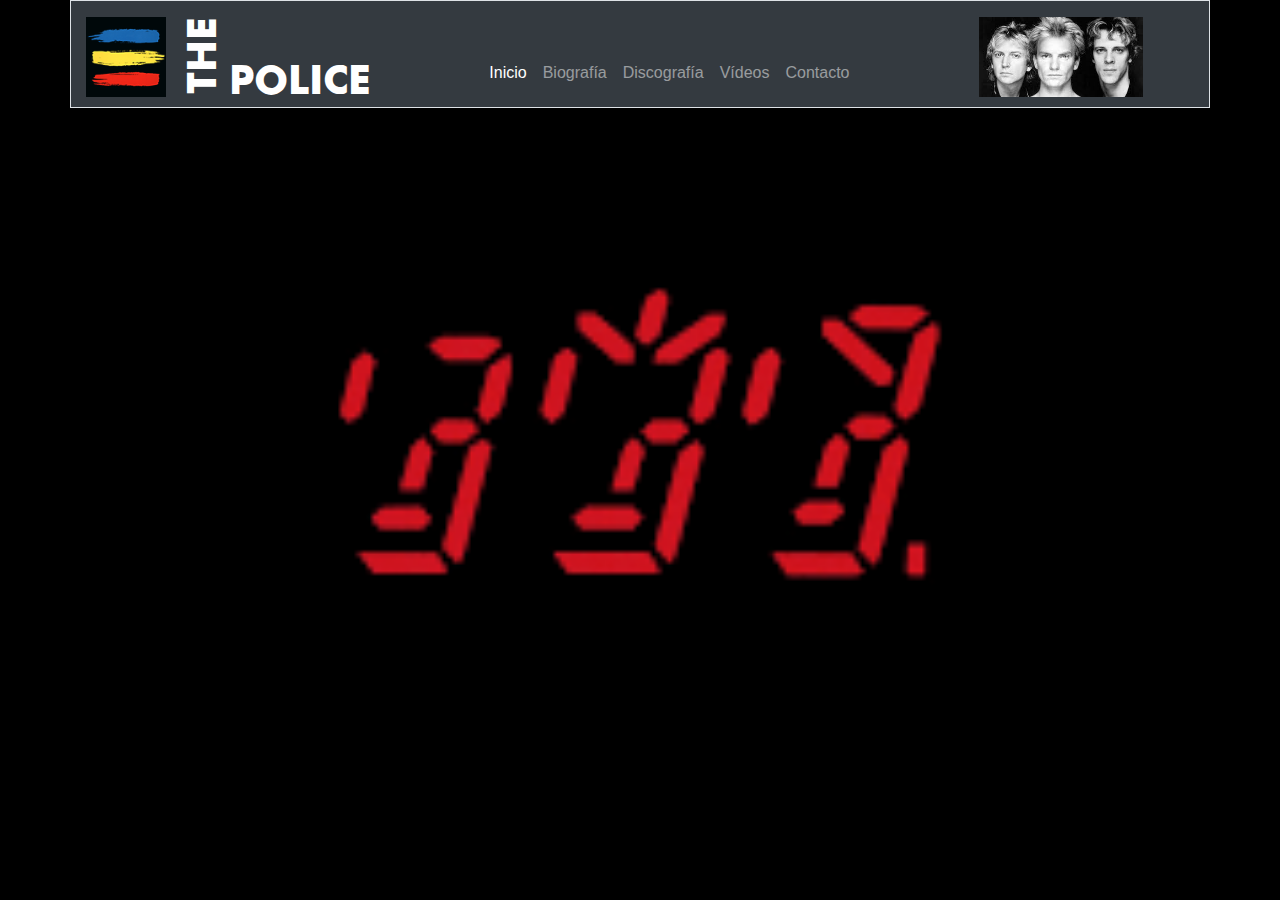
<file: index.html>
<!DOCTYPE html>
<html lang="es">
<head>
	<title>The Police Fan Club</title>
	<meta charset="UTF-8">
	<!-- "shrink-to-fit=no" Versiones Safari <= 9.0-->
	<meta name="viewport" content="width=device-width, initial-scale=1 shrink-to-fit=no"> 
	<!-- Compatibilidad IE>=9 y Microsoft Edge -->
	<meta http-equiv="X-UA-Compatible" content="IE=edge">

	<!-- Favicon -->  
	<link rel="icon" href="images/favicon.png" type="image/png" sizes="16x16">

	<!-- Bootstrap -->
	<link rel="stylesheet" href="https://maxcdn.bootstrapcdn.com/bootstrap/4.4.1/css/bootstrap.min.css">

	<link rel="stylesheet" type="text/css" href="styles/styles.css">	
</head>

<body>
	<div class="container pt-3 mt-0 border bg-dark text-white fixed-top">
		<div class="row">
			<div class="col-md-2 col-lg-1 d-lg-inline d-none">
				<img class="logo-cabecera" src="images/favicon.png" alt="Synchronicity	">
			</div>
			<!-- <div class="col-xs-10 col-md-10 col-lg-3 d-xs-inline"> -->
			<div class="col-md-10 col-lg-3 d-lg-inline d-none">
				<h1><span class="texto-vertical">THE</span>POLICE</h1>
			</div>
			<div class="col-md-12 col-lg-5">
				<nav class="navbar navbar-expand-md navbar-dark bg-dark sticky-top mt-1">
			        <!-- <a href="#" class="navbar-brand d-lg-none"><span class="texto-vertical">THE</span>POLICE<img class="panoramica-cabecera" src="images/cabecera-panoramica.jpeg" alt="The Police"></a> -->
			        <a href="#" class="navbar-brand d-lg-none"><img class="panoramica-cabecera" src="images/cabecera-panoramica.jpeg" alt="The Police"></a>
			        <button type="button" class="navbar-toggler" data-toggle="collapse" data-target="#navbarCollapse">
			            <span class="navbar-toggler-icon"></span>
			        </button>
			        <div class="collapse navbar-collapse" id="navbarCollapse">
			            <div class="navbar-nav mt-4">
			                <a href="#" class="nav-item nav-link active">Inicio</a>
			                <a href="biografia.html" class="nav-item nav-link">Biografía</a>
			                <a href="discografia.html" class="nav-item nav-link">Discografía</a>
			                 <a href="#" class="nav-item nav-link">Vídeos</a>
			                <a href="#" class="nav-item nav-link" tabindex="-1">Contacto</a>
			            </div>
			        </div>
			    </nav>
			</div>
			<div class="col-lg-3 d-none d-lg-block">
				<img class="panoramica-cabecera" src="images/cabecera-panoramica.jpeg" alt="The Police" style = "margin-left: 40px;">
			</div>
		</div>
	</div>
	<script src="https://ajax.googleapis.com/ajax/libs/jquery/3.4.1/jquery.min.js"></script>
  	<script src="https://cdnjs.cloudflare.com/ajax/libs/popper.js/1.16.0/umd/popper.min.js"></script>
  	<script src="https://maxcdn.bootstrapcdn.com/bootstrap/4.4.1/js/bootstrap.min.js"></script>
</body>
</html>
</file>
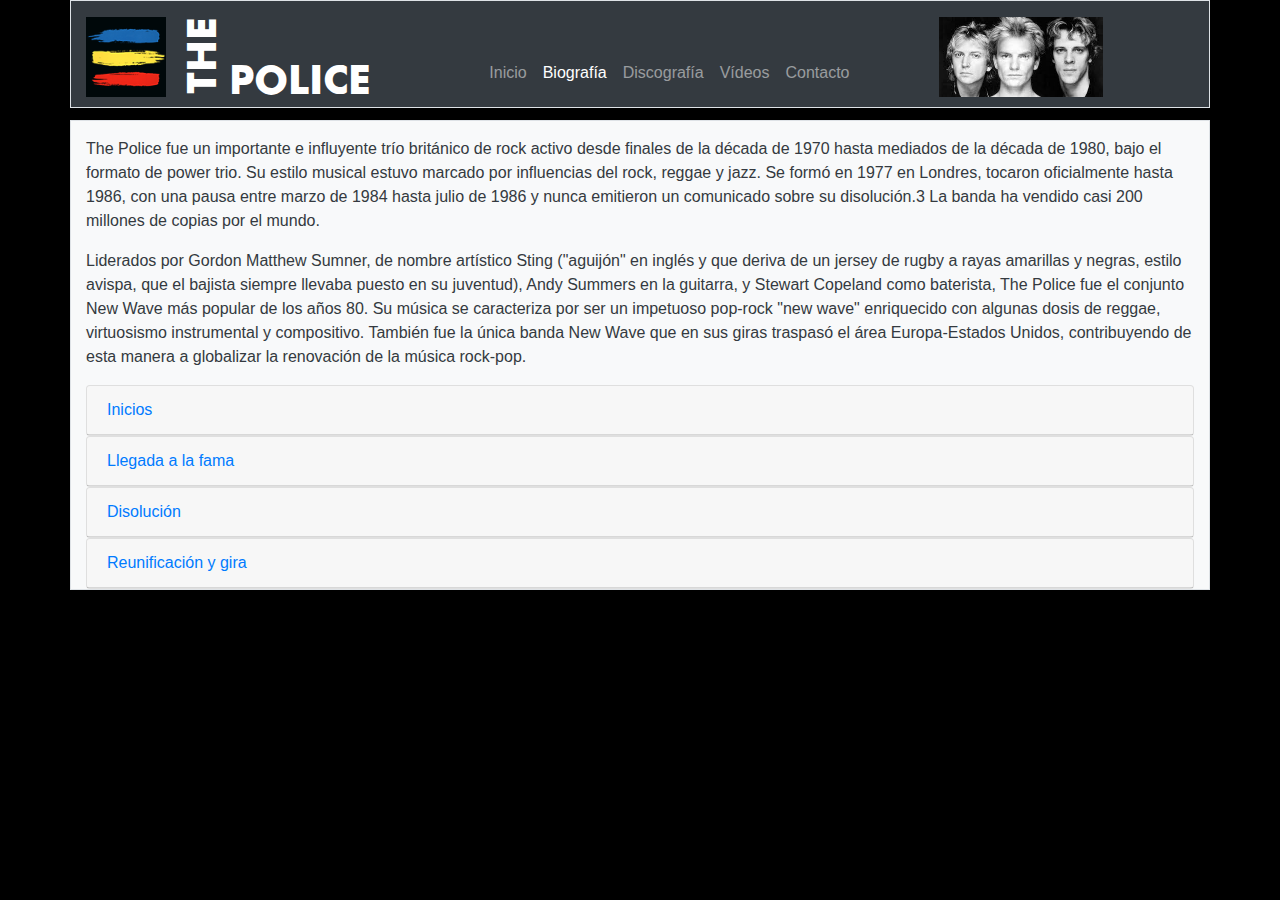
<file: biografia.html>
<!DOCTYPE html>
<html lang="es">
<head>
	<title>The Police Fan Club - Biografía</title>
	<meta charset="UTF-8">
	<!-- "shrink-to-fit=no" Versiones Safari <= 9.0-->
	<meta name="viewport" content="width=device-width, initial-scale=1 shrink-to-fit=no"> 
	<!-- Compatibilidad IE>=9 y Microsoft Edge -->
	<meta http-equiv="X-UA-Compatible" content="IE=edge">

	<!-- Favicon -->  
	<link rel="icon" href="images/favicon.png" type="image/png" sizes="16x16">

	<!-- Bootstrap -->
	<link rel="stylesheet" href="https://maxcdn.bootstrapcdn.com/bootstrap/4.4.1/css/bootstrap.min.css">

	<link rel="stylesheet" type="text/css" href="styles/styles.css">	
</head>

<body>
	<div class="container pt-3 mt-0 border bg-dark text-white fixed-top">
		<div class="row">
			<div class="col-md-2 col-lg-1 d-lg-inline d-none">
				<img class="logo-cabecera" src="images/favicon.png" alt="Synchronicity	">
			</div>
			<!-- <div class="col-xs-10 col-md-10 col-lg-3 d-xs-inline"> -->
			<div class="col-md-10 col-lg-3 d-lg-inline d-none">
				<h1><span class="texto-vertical">THE</span>POLICE</h1>
			</div>
			<div class="col-md-12 col-lg-5">
				<nav class="navbar navbar-expand-md navbar-dark bg-dark sticky-top  mt-1">
			        <!-- <a href="#" class="navbar-brand d-lg-none"><span class="texto-vertical">THE</span>POLICE<img class="panoramica-cabecera" src="images/cabecera-panoramica.jpeg" alt="The Police"></a> -->
			        <a href="#" class="navbar-brand d-lg-none"><img class="panoramica-cabecera" src="images/cabecera-panoramica.jpeg" alt="The Police"></a>
			        <button type="button" class="navbar-toggler" data-toggle="collapse" data-target="#navbarCollapse">
			            <span class="navbar-toggler-icon"></span>
			        </button>
			        <div class="collapse navbar-collapse" id="navbarCollapse">
			            <div class="navbar-nav mt-4">
			                <a href="index.html" class="nav-item nav-link">Inicio</a>
			                <a href="#" class="nav-item nav-link active">Biografía</a>
			                <a href="discografia.html" class="nav-item nav-link">Discografía</a>
			                 <a href="videos.html" class="nav-item nav-link">Vídeos</a>
			                <a href="#" class="nav-item nav-link" tabindex="-1">Contacto</a>
			            </div>
			        </div>
			    </nav>
			</div>
			<div class="col-lg-3 d-none d-lg-block">
				<img class="panoramica-cabecera" src="images/cabecera-panoramica.jpeg" alt="The Police">
			</div>
		</div>
	</div>
	<div class="container pt-3 margin-top-fix border bg-light text-dark">
		<p>The Police fue un importante e influyente trío británico de rock activo desde finales de la década de 1970 hasta mediados de la década de 1980, bajo el formato de power trio. Su estilo musical estuvo marcado por influencias del rock, reggae y jazz. Se formó en 1977 en Londres, tocaron oficialmente hasta 1986, con una pausa entre marzo de 1984 hasta julio de 1986 y nunca emitieron un comunicado sobre su disolución.3 La banda ha vendido casi 200 millones de copias por el mundo.</p>
		<p>
			Liderados por Gordon Matthew Sumner, de nombre artístico Sting ("aguijón" en inglés y que deriva de un jersey de rugby a rayas amarillas y negras, estilo avispa, que el bajista siempre llevaba puesto en su juventud), Andy Summers en la guitarra, y Stewart Copeland como baterista, The Police fue el conjunto New Wave más popular de los años 80. Su música se caracteriza por ser un impetuoso pop-rock "new wave" enriquecido con algunas dosis de reggae, virtuosismo instrumental y compositivo. También fue la única banda New Wave que en sus giras traspasó el área Europa-Estados Unidos, contribuyendo de esta manera a globalizar la renovación de la música rock-pop.
		</p>
		<div id="accordion">
			<div class="card">
				<div class="card-header">
					<a class="card-link" data-toggle="collapse" href="#collapseOne">Inicios
					</a>
		    	</div>
		      	<div id="collapseOne" class="collapse" data-parent="#accordion">
		        	<div class="card-body">
		        		<p class="float-left">El trío además del cantante y bajista Sting (nacido el 2 de octubre de 1951 en Newcastle upon Tyne), estaba compuesto por el baterista Stewart Copeland (nacido el 16 de julio de 1952 en la localidad estadounidense de Alexandria, Virginia) y el guitarrista de origen francés, Henry Padovani, quien pronto sería sustituido por Andy Summers (nacido el 31 de diciembre de 1942 en Lancashire), para esos tiempos era un músico que ya contaba con un largo recorrido en la música rock, pues había estado en bandas como The Animals o Zoot Money. También había tocado con Kevin Ayers y Neil Sedaka.</p>
		        		<img class="float-right img-fluid mt-2 ml-1" src="images/coppeland_300x300/tres.jpg" alt="Coppeland" style="max-width: 33vw;">
		        		<p>En enero de 1977, Copeland, Sting y Padovani comenzaron a intentar abrirse paso en el género punk. Su debut discográfico se produjo con el sencillo «Fall Out», canción compuesta por Copeland, editada en el sello independiente IRS. El tema recogió una relativa resonancia pero no fue suficiente para el despegue de la banda. El primer problema al cual el grupo se vio enfrentado, fue la poca experiencia de Padovani como guitarrista, lo cual limitaba la capacidad creativa del grupo. Por ese entonces el líder de la banda era Copeland, quien componía y hasta tocaba la guitarra («Fall Out» fue íntegramente grabada con Copeland en la guitarra). Copeland insistía en que el grupo tenía que seguir la corriente del punk y en mantener a Henry en la formación. Sting no estaba conforme ya que no le gustaba el punk por lo limitada de su estructura y estaba frustrado al no poder desplegar sus capacidades.</p>
		        		<img class="float-left img-fluid mt-2 mr-2" src="images/summers_300x300/uno.jpg" alt="Andy Summers" style="max-width: 33vw;">
		        		<p>El encuentro con Andy Summers vendría al poco tiempo, cuando, durante unos ensayos con el músico Mike Howlett, del grupo Gong coinciden los 3 por primera vez. Summers ya conocía de antes a Howlett y The Police (hasta ese momento con Copeland, Sting y Padovani) iba a participar de un tributo a Gong. Tras los ensayos para el tributo Howlett propone a Sting, Copeland y Summers formar una banda pero a lo inusual de mantener en el mismo grupo dos bajistas (Howlett y Sting). De esas sesiones se registraron varias demos que posteriormente se publicarían bajo el título Police Academy como grupo Strontium 90. En ese álbum aparece una versión demo de «Every Little Thing She Does Is Magic». Summers percibe que hay algo que podría lograr en esa banda, pero Padovani no encaja, Summers es un tipo experimentado y que a esas alturas ya se había codeado con todos los músicos de su época (Eric Clapton, Jimi Hendrix o Jimmy Page) y Padovani tenía un estilo mucho más cercano al punk. Copeland empecinado con mantener a Padovani en la banda sugirió probar con un cuarteto pero la diferencia seguía siendo abismal entre ambos guitarristas, la banda no enacajaba y no había un buen ambiente. Todo eso llevó a Summers a darles un ultimátum a Sting y Copeland: "quiero que el grupo sea un trío". Summers relataba en su libro "El tren que no perdí" esa situación diciendo que "me sentía mal porque le estaba quitando el empleo a otra persona, pero ¿de qué empleo hablo, el del guitarrista de una banda que no es nada y no ha llegado a ninguna parte?".</p>
		        		<img class="float-right img-fluid mt-2 ml-1" src="images/Sting_300x300/uno.jpg" alt="Sting" style="max-width: 33vw;">
		        		<p>Sting finalmente pidió a Padovani que dejase la banda y quedó la formación que los hizo legendarios. El grupo no obstante aún tenía varios problemas por resolver: la falta de lugares donde ir a tocar o una cantidad de temas convincentes o lugares donde poder grabar con cierta comodidad. Pronto todo empezaría a cambiar: The Police tenía que ir a telonear a una banda a París, pero el concierto se canceló y para colmo se le echó a perder el viejo automóvil a Andy y mientras empujaban la chatarra sobre un puente de París les pilló la lluvia. A la noche Copeland y Summers fueron a ver Star Wars. Sting prefirió salir a caminar y en medio de eso paseó por Pigalle, lugar donde se ven "lindas prostitutas". Fruto de esa observación Sting compuso una canción en un ritmo bossa nova; después junto a Stewart Copeland deciden realizarle unas modificaciones: ponerle ritmo reggae y un coro punk. El resultado se llamó «Roxanne».</p>

						<p>El resultado de esa grabación le pareció excelente a Miles, hermano de Copeland y mánager de la banda, quien, hasta ese entonces, no le veía futuro a la banda y dijo que los llevaría al sello A&M. En su primera edición, «Roxanne» no consiguió llamar la atención. La canción se incluyó en su primer álbum, Outlandos d'Amour (1978), uno de sus mejores trabajos y el más enérgico e inmediato, en donde sonaban temas clásicos del grupo como «So Lonely», «Can't Stand Losing You», «Next to you» o «Born in the 50's».</p>
		        	</div>
		    	</div>
      		</div>
      		<div class="card">
		    	<div class="card-header">
		    		<a class="collapsed card-link" data-toggle="collapse" href="#collapseTwo">Llegada a la fama
		    		</a>
		    	</div>
		      	<div id="collapseTwo" class="collapse" data-parent="#accordion">
		        	<div class="card-body">
		        		<img class="float-left img-fluid mt-2 mr-2" src="images/fondo_pagina.jpeg" alt="Andy Summers" style="max-width: 33vw;">
		        		<p>Este brillante inicio de su discografía se confirmaría con discos que copaban las listas de ventas de toda Europa como Reggatta de Blanc (1979), álbum que incluye canciones muy conocidas como «Message in a Bottle» o «Walking on the Moon». Zenyattà Mondatta (1980) el álbum que coronó a la banda en los Estados Unidos alcanzó el número 5 en la lista Billboard gracias a canciones como «Don't Stand So Close to Me» o «De Do Do Do, De Da Da Da». Estos dos últimos discos fueron co-producidos con la banda por Nigel Gray quien había ocupado puesto de ingeniero de sonido de su debut.</p>
		        		<img class="float-right img-fluid mt-2 mr-2" src="images/The_Police_Band_Photos_300x300/concert_three.jpeg" alt="The Police" style="max-width: 33vw;">
		        		<p>Traspasados los años 80 The Police fue abandonando su condición new wave para centrarse en su vertiente más pop. Así sucede en Ghost in the Machine (1981), un disco producido por Hugh Padgham que incluye los sencillos «Spirits in the Material World», «Invisible Sun» y «Every Little Thing She Does Is Magic». El éxito permanecía invariable en el viejo continente alcanzando el número 2 en los Estados Unidos. Comenzando la década realizan una gira a América del Sur que ejerce una importantísima influencia en la embrionaria movida New Wave suramericana. El 19 y 20 de febrero de 1982 se presentan en el Festival de Viña del Mar (Chile) alcanzando gran éxito entre el público juvenil asistente.</p>
		        		<img class="float-left img-fluid mt-2 mr-2" src="images/The_Police_Band_Photos_300x300/The_Police_Synchronicity_Tour.jpeg" alt="Andy Summers" style="max-width: 33vw;">
		        		<p>En 1983 publican Synchronicity un álbum que obtuvo excelentes críticas gracias a un conjunto de canciones muy bien valoradas como «Every Breath You Take», que se convertiría en todo un himno de la banda, además de videoclips muy bien realizados como «Wrapped Around Your Finger» (que haría famoso el rostro de Sting) o el de «Every Breath You Take».20​ La gira de Synchronicity les permitió tocar en el Shea Stadium lugar donde The Beatles se presentó en 1965 ante 48.000 personas. Este sería el punto de inflexión de la fama del trío.</p>
		        	</div>
		      	</div>
		    </div>
		    <div class="card">
		    	<div class="card-header">
		    		<a class="collapsed card-link" data-toggle="collapse" href="#collapseThree">Disolución
		    		</a>
		    	</div>
		      	<div id="collapseThree" class="collapse" data-parent="#accordion">
		        	<div class="card-body">
		        		<img class="float-right img-fluid mt-2 ml-1" src="images/The_Police_Band_Photos_300x300/concert_two.jpg" alt="Concert" style="max-width: 33vw;">
		        		<p>El último concierto oficial de The Police en su etapa original fue el 4 de marzo de 1984 en Australia en la última fecha de la gira del disco Synchronicity. Las tensiones y egos entre los distintos componentes provocaron la disolución del trío aunque nunca emitieron un comunicado sobre su disolución. Sting inició una carrera en solitario en 1985 llena de triunfos comerciales en donde había lugar para el pop con influencias jazz, soul o AOR.</p>
		        		<img class="float-left img-fluid mt-2 mr-2" src="images/The_Police_Band_Photos_300x300/Animal_Logic_One.jpeg" alt="Concert" style="max-width: 33vw;">
		        		<p>Copeland tendió, entre otros proyectos, hacia la composición de bandas sonoras. Cuando todavía militaba en The Police editó varios EP's bajo el seudónimo Klark Kent, y después de la separación del grupo formó parte de conjuntos como Animal Logic o el más reciente Oysterhead, junto al bajista y cantante de Primus, Les Claypool el guitarrista Trey Anasthasio de Phish. Colaboró también tocando la batería en algunas piezas del álbum So de Peter Gabriel.</p>
		        		<img class="float-right img-fluid mt-2 ml-1" src="images/The_Police_Band_Photos_300x300/concert_five.jpeg" alt="Concert" style="max-width: 33vw;">
		        		<p>Por su parte Summers colaboró con grupos de rock progresivo y jazz. Andy Summers tocó como invitado en algunos conciertos de la gira de Sting en 1991, perteneciente a su disco solista The Soul Cages. Sting grabó como músico invitado en un disco de jazz de Summers.</p>
		        		<p>Durante este periodo The Police también realizó diversos conciertos en vivo como en 3 conciertos benéficos en junio de 1986 organizados por Amnistía Internacional. También el grupo tocó en la boda del propio Sting celebrada en 1992. En 2003 el trío se reunió con motivo de su ingreso en el Salón de la Fama. Cuatro años más tarde se reunieron para la entrega de los premios Grammy en febrero del 2007 e interpretaron «Roxanne».</p>
		        	</div>
		      	</div>
		    </div>
		    <div class="card">
		    	<div class="card-header">
		    		<a class="collapsed card-link" data-toggle="collapse" href="#collapseFour">Reunificación y gira
		    		</a>
		    	</div>
		      	<div id="collapseFour" class="collapse" data-parent="#accordion">
		        	<div class="card-body">
		        		<img class="float-right img-fluid mt-2 ml-1" src="images/The_Police_Band_Photos_300x300/siete.jpg" alt="The Police" style="max-width: 33vw;">
		        		<p>A comienzos del 2007 luego de una serie de rumores que sugerían una posible reunión del grupo como conmemoración de los 30 años de su primer sencillo, la banda se reúne para tocar en los Grammys, abriendo la ceremonia al grito de "Somos The Police, y estamos de vuelta para continuar tocando Roxanne". En los meses siguientes The Police anunció una gira mundial, rememorando los viejos éxitos de la banda. La gira comenzó en Vancouver a finales de mayo, y terminó en Nueva York el 7 de agosto de 2008, después de 150 conciertos, fue una de las giras más exitosa del año. Recorrieron Estados Unidos, México, Chile, Argentina, Brasil, Japón, España y Canadá entre otros países.</p>
		        	</div>
		      	</div>
		    </div>
    	</div>
	</div>
	<script src="https://ajax.googleapis.com/ajax/libs/jquery/3.4.1/jquery.min.js"></script>
  	<script src="https://cdnjs.cloudflare.com/ajax/libs/popper.js/1.16.0/umd/popper.min.js"></script>
  	<script src="https://maxcdn.bootstrapcdn.com/bootstrap/4.4.1/js/bootstrap.min.js"></script>
</body>
</html>
</file>
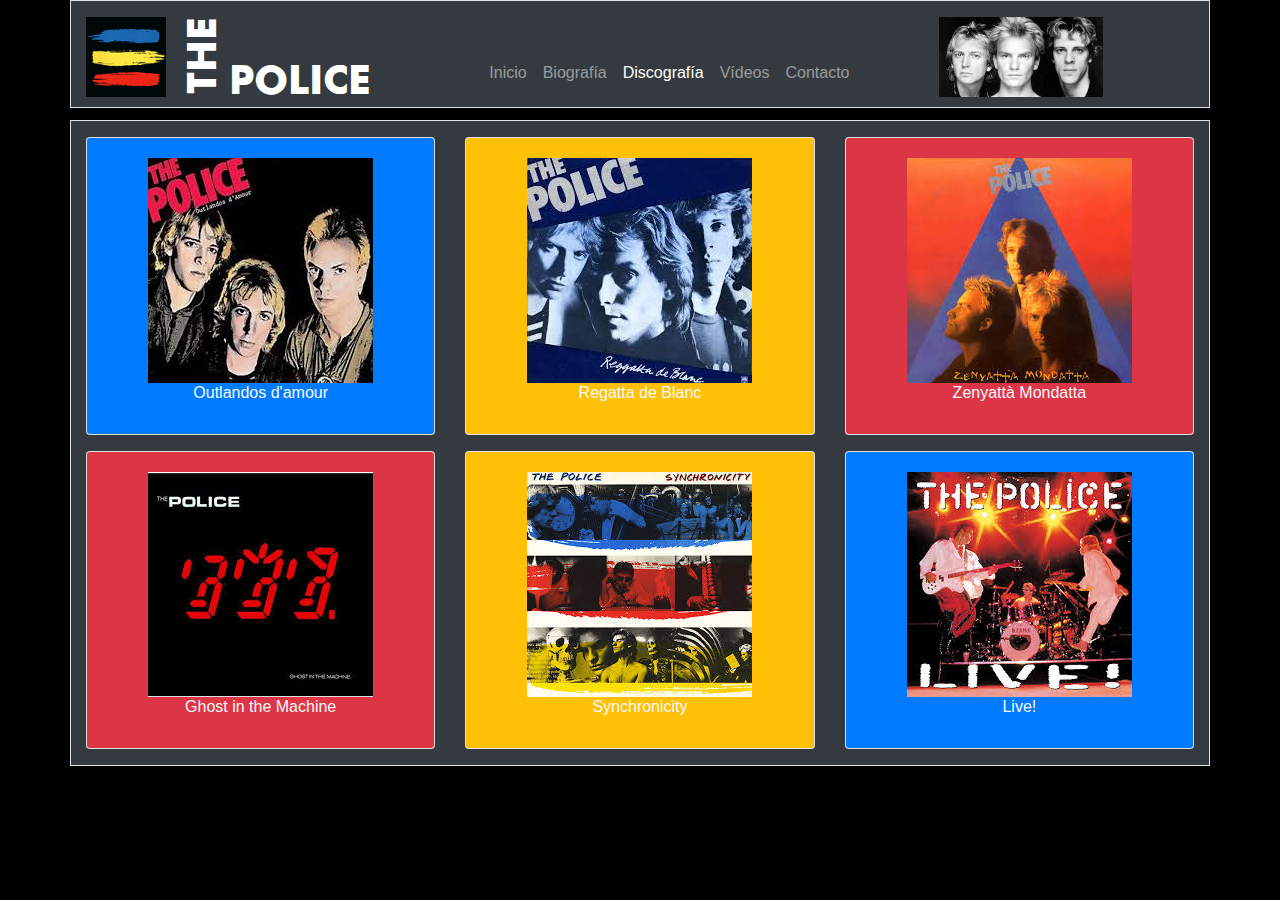
<file: discografia.html>
<!DOCTYPE html>
<html lang="es">
<head>
	<title>The Police Fan Club - Discografía</title>
	<meta charset="UTF-8">
	<!-- "shrink-to-fit=no" Versiones Safari <= 9.0-->
	<meta name="viewport" content="width=device-width, initial-scale=1 shrink-to-fit=no"> 
	<!-- Compatibilidad IE>=9 y Microsoft Edge -->
	<meta http-equiv="X-UA-Compatible" content="IE=edge">

	<!-- Favicon -->  
	<link rel="icon" href="images/favicon.png" type="image/png" sizes="16x16">

	<!-- Bootstrap -->
	<link rel="stylesheet" href="https://maxcdn.bootstrapcdn.com/bootstrap/4.4.1/css/bootstrap.min.css">

	<link rel="stylesheet" type="text/css" href="styles/styles.css">	
</head>

<body>
	<div class="container pt-3 mt-0 border bg-dark text-white fixed-top">
		<div class="row">
			<div class="col-md-2 col-lg-1 d-lg-inline d-none">
				<img class="logo-cabecera" src="images/favicon.png" alt="Synchronicity	">
			</div>
			<!-- <div class="col-xs-10 col-md-10 col-lg-3 d-xs-inline"> -->
			<div class="col-md-10 col-lg-3 d-lg-inline d-none">
				<h1><span class="texto-vertical">THE</span>POLICE</h1>
			</div>
			<div class="col-md-12 col-lg-5">
				<nav class="navbar navbar-expand-md navbar-dark bg-dark sticky-top  mt-1">
			        <!-- <a href="#" class="navbar-brand d-lg-none"><span class="texto-vertical">THE</span>POLICE<img class="panoramica-cabecera" src="images/cabecera-panoramica.jpeg" alt="The Police"></a> -->
			        <a href="#" class="navbar-brand d-lg-none"><img class="panoramica-cabecera" src="images/cabecera-panoramica.jpeg" alt="The Police"></a>
			        <button type="button" class="navbar-toggler" data-toggle="collapse" data-target="#navbarCollapse">
			            <span class="navbar-toggler-icon"></span>
			        </button>
			        <div class="collapse navbar-collapse" id="navbarCollapse">
			            <div class="navbar-nav mt-4">
			                <a href="index.html" class="nav-item nav-link">Inicio</a>
			                <a href="biografia.html" class="nav-item nav-link">Biografía</a>
			                <a href="#" class="nav-item nav-link active">Discografía</a>
			                 <a href="videos.html" class="nav-item nav-link">Vídeos</a>
			                <a href="#" class="nav-item nav-link" tabindex="-1">Contacto</a>
			            </div>
			        </div>
			    </nav>
			</div>
			<div class="col-lg-3 d-none d-lg-block">
				<img class="panoramica-cabecera" src="images/cabecera-panoramica.jpeg" alt="The Police">
			</div>
		</div>
	</div>
	<div class="container pt-3 margin-top-fix mb-auto border bg-dark text-dark">
		<div class="row">
	        <div class="col-sm-4">
	            <div class="card card-flip h-100 scroll-vertical card-flip-height">
	                <div class="card-front text-light bg-primary">
	                    <div class="card-body">
	                        <img class ="img-fluid" src="images/discografia/estudio/outlandos_damour.jpg" alt="Outlandos d'amour">
	                        <h6 class="card-title">Outlandos d'amour</h6>
	                    </div>
	                </div>
	                <div class="card-back bg-white">
	                    <div class="card-body">
	                        <h4 class="card-title">Canciones</h4>
	                        <ol>
	                        	<li class="card-text">Next To You</li>
	                        	<li class="card-text">So Lonely</li>
	                        	<li class="card-text">Roxanne</li>
	                        	<li class="card-text">Hole In My Life</li>
	                        	<li class="card-text">Peanuts</li>
	                        	<li class="card-text">Can't Stand Losing You</li>
	                        	<li class="card-text">Truth Hits Everybody</li>
	                        	<li class="card-text">Born In The 50's</li>
	                        	<li class="card-text">Be My Girl - Sally</li>
	                        	<li class="card-text">Masoko Tanga</li>
	                        </ol>
	                    </div>
	                </div>
	            </div>
	        </div>
	        <div class="col-sm-4">
	            <div class="card card-flip h-100 scroll-vertical card-flip-height">
	                <div class="card-front text-light bg-warning">
	                    <div class="card-body">
	                        <img class="img-fluid" src="images/discografia/estudio/reggatta_de_blanc.jpg" alt="">
	                        <h6 class="card-title">Regatta de Blanc</h6>
	                    </div>
	                </div>
	                <div class="card-back bg-white">
	                    <div class="card-body">
	                        <h4 class="card-title">Canciones</h4>
	                        <ol>
	                        	<li>Message in a Bottle</li>
	                        	<li>Regatta De Blanc</li>
	                        	<li>It's Alright for You</li>
	                        	<li>Bring on the Night</li>
	                        	<li>Deathwish</li>
	                        	<li>Walking on the Moon</li>
	                        	<li>On Any Other Day</li>
	                        	<li>The Bed's Too Big Without You</li>
	                        	<li>Contact</li>
	                        	<li>Does Everyone Stare?</li>
	                        	<li>No Time This Time</li>
	                        </ol>
	                    </div>
	                </div>
	            </div>
	        </div>
	        <div class="col-sm-4">
	            <div class="card card-flip h-100 scroll-vertical card-flip-height">
	                <div class="card-front text-light bg-danger">
	                    <div class="card-body">
	                    	<img class="img-fluid" src="images/discografia/estudio/zenyatta_mondatta.jpg" alt="">
	                        <h6 class="card-title">Zenyattà Mondatta</h6>
	                    </div>
	                </div>
	                <div class="card-back bg-white">
	                    <div class="card-body">
	                        <h4 class="card-title">Canciones</h4>
	                        <ol>
	                        	<li>Don´t Stand So Close To Me</li>
	                        	<li>Driven To Tears</li>
	                        	<li>When the world is running down, you make the best of what's still around</li>
	                        	<li>Canary in a coalmine</li>
	                        	<li>Voices inside my head</li>
	                        	<li>Bombs away</li>
	                        	<li>De Do Do Do, De Da Da Da</li>
	                        	<li>Behind my camel</li>
	                        	<li>Man in a suitcase</li>
	                        	<li>Shadows in the rain</li>
	                        	<li>The other way of stopping</li>
	                        </ol>
	                    </div>
	                </div>
	            </div>
	        </div>
	        <div class="col-sm-4 my-3">
	            <div class="card card-flip h-100 scroll-vertical card-flip-height">
	                <div class="card-front text-light bg-danger">
	                    <div class="card-body" >
	                        <img class="img-fluid" src="images/discografia/estudio/ghost_in_the_machine.jpg" alt="Ghost in the Machine">
	                        <h6 class="card-title">Ghost in the Machine</h6>
	                    </div>
	                </div>
	                <div class="card-back bg-white">
	                    <div class="card-body" >
	                        <h4 class="card-title">Canciones</h4>
	                        <ol>
	                        	<li>Spirits in the Material World</li>
	                        	<li>Every Little Thing She Does Is Magic</li>
	                        	<li>Invisible Sun</li>
	                        	<li>Hungry for you (J'aurais toujours faim de toi</li>
	                        	<li>Demolition Man</li>
	                        	<li>Too much information</li>
	                        	<li>Rehumanize yourself</li>
	                        	<li>One world (Not three)</li>
	                        	<li>Omegaman</li>
	                        	<li>Secret Journey</li>
	                        	<li>Darkness</li>
	                        </ol>
	                    </div>
	                </div>
	            </div>
	        </div>
	        <div class="col-sm-4 my-3">
	            <div class="card card-flip h-100 scroll-vertical card-flip-height">
	                <div class="card-front text-light bg-warning">
	                    <div class="card-body">
	                    	<img class="img-fluid" src="images/discografia/estudio/synchronicity.jpg" alt="Synchornicity">
	                        <h6 class="card-title">Synchronicity</h6>
	                    </div>
	                </div>
	                <div class="card-back bg-white">
	                    <div class="card-body">
	                        <h4 class="card-title">Canciones</h4>
	                        <ol>
	                        	<li>Synchronicity I</li>
	                        	<li>Walking In Your Footsteps</li>
	                        	<li>O, My God</li>
	                        	<li>Mother</li>
	                        	<li>Miss Gradenko</li>
	                        	<li>Synchronicity II</li>
	                        	<li>Every Breath You Take</li>
	                        	<li>King Of Pain</li>
	                        	<li>Wrapped around your finger</li>
	                        	<li>Tea In The Sahara</li>
	                        	<li>Murder By Numbers</li>
	                        </ol>
	                    </div>
	                </div>
	            </div>
	        </div>
	        <div class="col-sm-4 my-3">
	            <div class="card card-flip h-100 scroll-vertical card-flip-height">
	                <div class="card-front text-light bg-primary">
	                    <div class="card-body">
	                        <img class="img-fluid" src="images/discografia/en_vivo/live!.jpg" alt="Live!">
	                        <h6 class="card-title">Live!</h6>
	                        
	                    </div>
	                </div>
	                <div class="card-back bg-white">
	                    <div id="live_disc_1" class="card-body">
	                        <h3 class="card-title d-inline">Canciones</h3>
	                        <button type="button" id="boton_disco_1"  class="btn btn-outline-info btn-sm active">Disco 1</button>
	                        <button type="button" id = "boton_disco_2" class="btn btn-outline-info btn-sm">Disco 2</button>
	                        <ol>
	                        	<li>Next to You</li>
	                        	<li>So Lonely</li>
	                        	<li>Truth Hits Everybody</li>
	                        	<li>Walking on the Moon</li>
	                        	<li>Hole in My Life</li>
	                        	<li>Fall Out</li>
	                        	<li>Bring on the Night</li>
	                        	<li>Message in a Bottle</li>
	                        	<li>The Bed's Too Big Without Yoy</li>
	                        	<li>Peanuts</li>
	                        	<li>Roxanne</li>
	                        	<li>Can't Stand Losing You</li>
	                        	<li>Landlord</li>
	                        	<li>Born in the 50's</li>
	                        	<li>Be My Girl - Sally</li>
	                        </ol>
	                    </div>
	                    <div id="live_disc_2" class="card-body d-none">
	                        <h3 class="card-title d-inline">Canciones</h3>
	                        <button type="button" id="disco_1"  class="btn btn-outline-info">Disco 1</button>
	                        <button type="button" id = "disco_2" class="btn btn-outline-info active">Disco 2</button>
	                        <ol class="live_cd_songs">
	                        	<li>Synchronicity I</li>
	                        	<li>Synchronicity II</li>
	                        	<li>Walking in Your Footsteps</li>
	                        	<li>Message in a Bottle</li>
	                        	<li>O My God</li>
	                        	<li>De Do Do Do, De Da Da Da</li>
	                        	<li>Wrapped Around Your Finger</li>
	                        	<li>Tea in the Sahara</li>
	                        	<li>Spirits in the Material World</li>
	                        	<li>King of Pain</li>
	                        	<li>Don't Stand So Close to Me</li>
	                        	<li>Every Breath You Take</li>
	                        	<li>Roxanne</li>
	                        	<li>Can't Stand Losing You / Reggatta de Blanc</li>
	                        	<li>So Lonely</li>
	                        </ol>
	                    </div>
	                </div>
	            </div>
	        </div>
    	</div>
    </div>
	<script src="https://ajax.googleapis.com/ajax/libs/jquery/3.4.1/jquery.min.js"></script>
  	<script src="https://cdnjs.cloudflare.com/ajax/libs/popper.js/1.16.0/umd/popper.min.js"></script>
  	<script src="https://maxcdn.bootstrapcdn.com/bootstrap/4.4.1/js/bootstrap.min.js"></script>
</body>
</html>
</file>
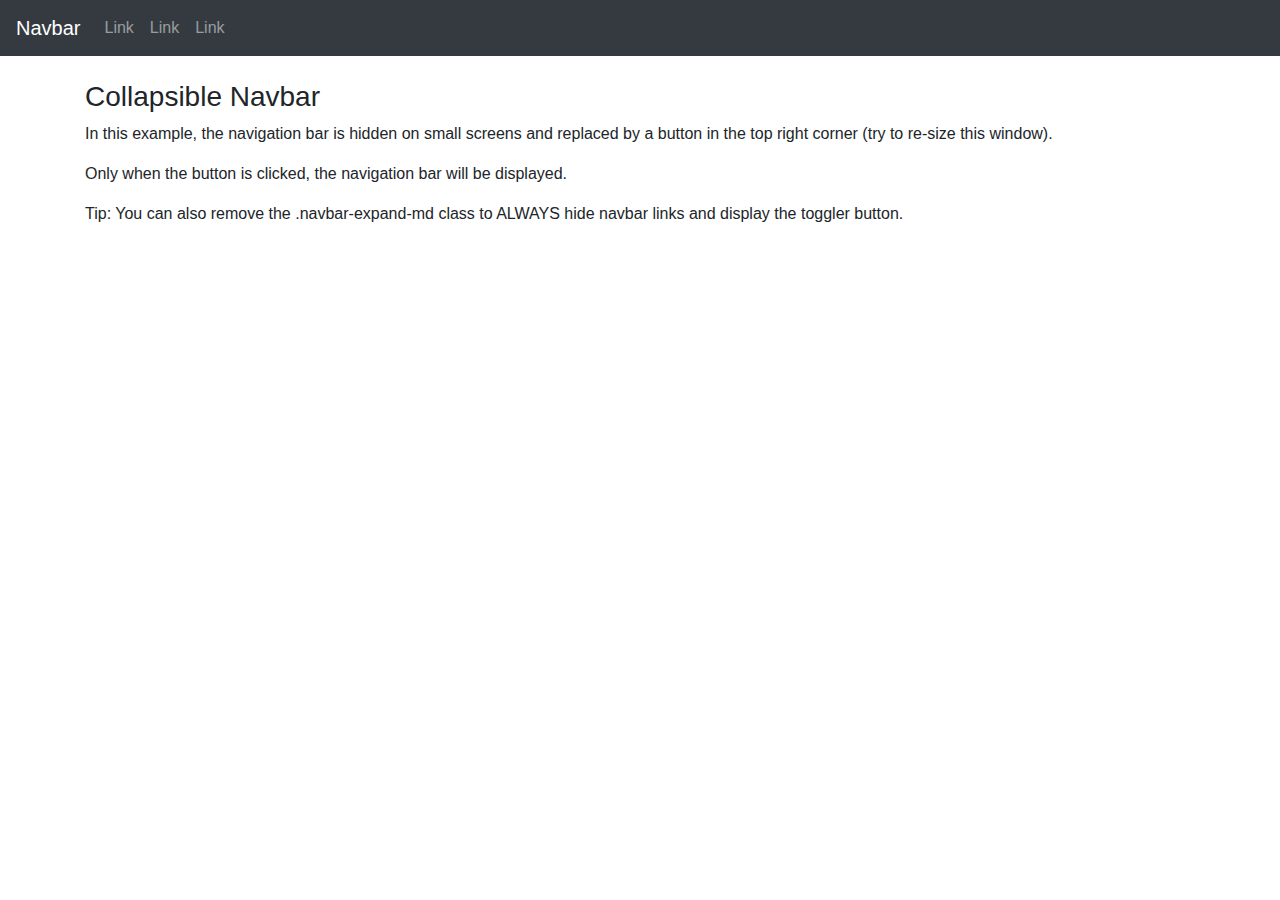
<file: prueba2.html>
<!DOCTYPE html>
<html lang="en">
<head>
  <title>Bootstrap Example</title>
  <meta charset="utf-8">
  <meta name="viewport" content="width=device-width, initial-scale=1">
  <link rel="stylesheet" href="https://maxcdn.bootstrapcdn.com/bootstrap/4.4.1/css/bootstrap.min.css">
  <script src="https://ajax.googleapis.com/ajax/libs/jquery/3.4.1/jquery.min.js"></script>
  <script src="https://cdnjs.cloudflare.com/ajax/libs/popper.js/1.16.0/umd/popper.min.js"></script>
  <script src="https://maxcdn.bootstrapcdn.com/bootstrap/4.4.1/js/bootstrap.min.js"></script>
</head>
<body>

<nav class="navbar navbar-expand-md bg-dark navbar-dark">
  <a class="navbar-brand" href="#">Navbar</a>
  <button class="navbar-toggler" type="button" data-toggle="collapse" data-target="#collapsibleNavbar">
    <span class="navbar-toggler-icon"></span>
  </button>
  <div class="collapse navbar-collapse" id="collapsibleNavbar">
    <ul class="navbar-nav">
      <li class="nav-item">
        <a class="nav-link" href="#">Link</a>
      </li>
      <li class="nav-item">
        <a class="nav-link" href="#">Link</a>
      </li>
      <li class="nav-item">
        <a class="nav-link" href="#">Link</a>
      </li>    
    </ul>
  </div>  
</nav>
<br>

<div class="container">
  <h3>Collapsible Navbar</h3>
  <p>In this example, the navigation bar is hidden on small screens and replaced by a button in the top right corner (try to re-size this window).</p>
  <p>Only when the button is clicked, the navigation bar will be displayed.</p>
  <p>Tip: You can also remove the .navbar-expand-md class to ALWAYS hide navbar links and display the toggler button.</p>
</div>

</body>
</html>
</file>
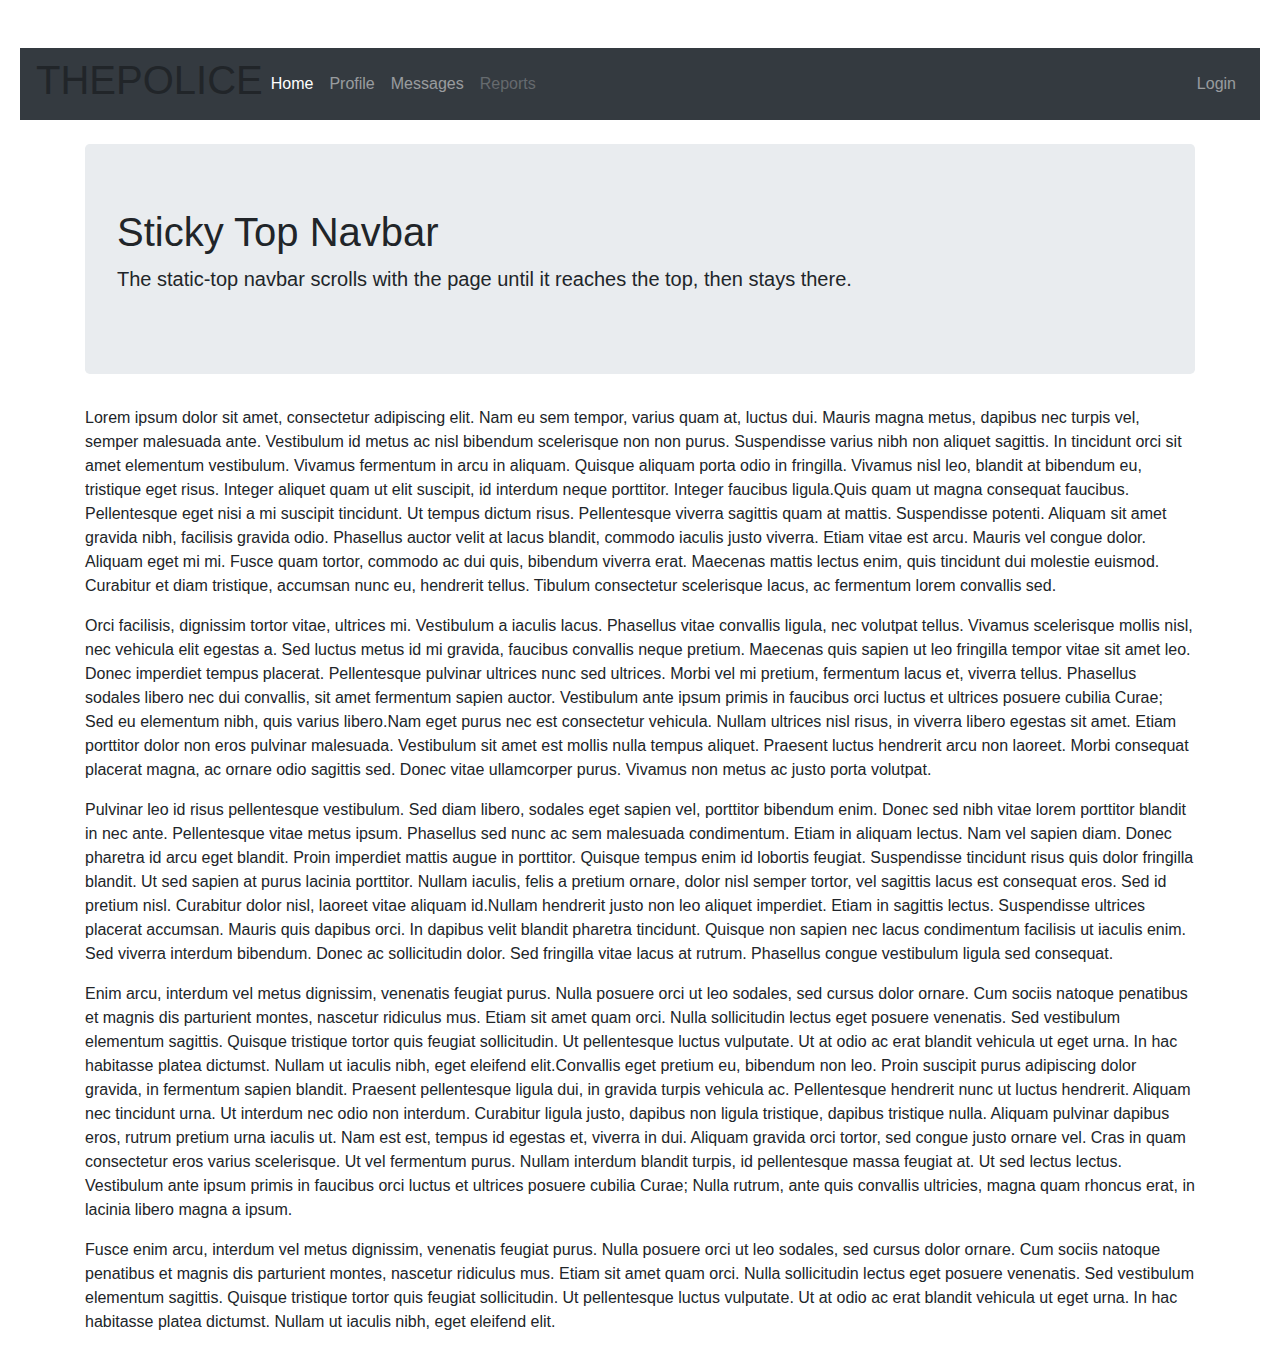
<file: prueba_menu.html>
<!DOCTYPE html>
<html lang="en">
<head>
<meta charset="utf-8">
<meta name="viewport" content="width=device-width, initial-scale=1, shrink-to-fit=no">
<title>Bootstrap 4 Sticky Top Navbar</title>
<link rel="stylesheet" href="https://stackpath.bootstrapcdn.com/bootstrap/4.3.1/css/bootstrap.min.css">
<!-- <link rel="stylesheet" href="https://maxcdn.bootstrapcdn.com/font-awesome/4.7.0/css/font-awesome.min.css"> -->
<script src="https://ajax.googleapis.com/ajax/libs/jquery/3.3.1/jquery.min.js"></script>
<script src="https://cdnjs.cloudflare.com/ajax/libs/popper.js/1.14.7/umd/popper.min.js"></script>
<script src="https://stackpath.bootstrapcdn.com/bootstrap/4.3.1/js/bootstrap.min.js"></script>
<style type="text/css">
    .bs-example{
        margin: 20px;
    }
</style>
</head>
<body>
<div class="bs-example">
    <nav class="navbar navbar-expand-md navbar-dark bg-dark sticky-top mt-5">
        <h1><span class="texto-vertical">THE</span>POLICE</h1>
        <button type="button" class="navbar-toggler" data-toggle="collapse" data-target="#navbarCollapse">
            <span class="navbar-toggler-icon"></span>
        </button>

        <div class="collapse navbar-collapse" id="navbarCollapse">
            <div class="navbar-nav">
                <a href="#" class="nav-item nav-link active">Home</a>
                <a href="#" class="nav-item nav-link">Profile</a>
                <a href="#" class="nav-item nav-link">Messages</a>
                <a href="#" class="nav-item nav-link disabled" tabindex="-1">Reports</a>
            </div>
            <div class="navbar-nav ml-auto">
                <a href="#" class="nav-item nav-link">Login</a>
            </div>
        </div>
    </nav>

    <!-- Demo Content -->    
    <div class="container">
		<div class="jumbotron mt-4">
        	<h1>Sticky Top Navbar</h1>
        	<p class="lead">The static-top navbar scrolls with the page until it reaches the top, then stays there.</p>
    	</div>
        <p>Lorem ipsum dolor sit amet, consectetur adipiscing elit. Nam eu sem tempor, varius quam at, luctus dui. Mauris magna metus, dapibus nec turpis vel, semper malesuada ante. Vestibulum id metus ac nisl bibendum scelerisque non non purus. Suspendisse varius nibh non aliquet sagittis. In tincidunt orci sit amet elementum vestibulum. Vivamus fermentum in arcu in aliquam. Quisque aliquam porta odio in fringilla. Vivamus nisl leo, blandit at bibendum eu, tristique eget risus. Integer aliquet quam ut elit suscipit, id interdum neque porttitor. Integer faucibus ligula.Quis quam ut magna consequat faucibus. Pellentesque eget nisi a mi suscipit tincidunt. Ut tempus dictum risus. Pellentesque viverra sagittis quam at mattis. Suspendisse potenti. Aliquam sit amet gravida nibh, facilisis gravida odio. Phasellus auctor velit at lacus blandit, commodo iaculis justo viverra. Etiam vitae est arcu. Mauris vel congue dolor. Aliquam eget mi mi. Fusce quam tortor, commodo ac dui quis, bibendum viverra erat. Maecenas mattis lectus enim, quis tincidunt dui molestie euismod. Curabitur et diam tristique, accumsan nunc eu, hendrerit tellus. Tibulum consectetur scelerisque lacus, ac fermentum lorem convallis sed.</p>
        <p>Orci facilisis, dignissim tortor vitae, ultrices mi. Vestibulum a iaculis lacus. Phasellus vitae convallis ligula, nec volutpat tellus. Vivamus scelerisque mollis nisl, nec vehicula elit egestas a. Sed luctus metus id mi gravida, faucibus convallis neque pretium. Maecenas quis sapien ut leo fringilla tempor vitae sit amet leo. Donec imperdiet tempus placerat. Pellentesque pulvinar ultrices nunc sed ultrices. Morbi vel mi pretium, fermentum lacus et, viverra tellus. Phasellus sodales libero nec dui convallis, sit amet fermentum sapien auctor. Vestibulum ante ipsum primis in faucibus orci luctus et ultrices posuere cubilia Curae; Sed eu elementum nibh, quis varius libero.Nam eget purus nec est consectetur vehicula. Nullam ultrices nisl risus, in viverra libero egestas sit amet. Etiam porttitor dolor non eros pulvinar malesuada. Vestibulum sit amet est mollis nulla tempus aliquet. Praesent luctus hendrerit arcu non laoreet. Morbi consequat placerat magna, ac ornare odio sagittis sed. Donec vitae ullamcorper purus. Vivamus non metus ac justo porta volutpat.</p>
        <p>Pulvinar leo id risus pellentesque vestibulum. Sed diam libero, sodales eget sapien vel, porttitor bibendum enim. Donec sed nibh vitae lorem porttitor blandit in nec ante. Pellentesque vitae metus ipsum. Phasellus sed nunc ac sem malesuada condimentum. Etiam in aliquam lectus. Nam vel sapien diam. Donec pharetra id arcu eget blandit. Proin imperdiet mattis augue in porttitor. Quisque tempus enim id lobortis feugiat. Suspendisse tincidunt risus quis dolor fringilla blandit. Ut sed sapien at purus lacinia porttitor. Nullam iaculis, felis a pretium ornare, dolor nisl semper tortor, vel sagittis lacus est consequat eros. Sed id pretium nisl. Curabitur dolor nisl, laoreet vitae aliquam id.Nullam hendrerit justo non leo aliquet imperdiet. Etiam in sagittis lectus. Suspendisse ultrices placerat accumsan. Mauris quis dapibus orci. In dapibus velit blandit pharetra tincidunt. Quisque non sapien nec lacus condimentum facilisis ut iaculis enim. Sed viverra interdum bibendum. Donec ac sollicitudin dolor. Sed fringilla vitae lacus at rutrum. Phasellus congue vestibulum ligula sed consequat.</p>
        <p>Enim arcu, interdum vel metus dignissim, venenatis feugiat purus. Nulla posuere orci ut leo sodales, sed cursus dolor ornare. Cum sociis natoque penatibus et magnis dis parturient montes, nascetur ridiculus mus. Etiam sit amet quam orci. Nulla sollicitudin lectus eget posuere venenatis. Sed vestibulum elementum sagittis. Quisque tristique tortor quis feugiat sollicitudin. Ut pellentesque luctus vulputate. Ut at odio ac erat blandit vehicula ut eget urna. In hac habitasse platea dictumst. Nullam ut iaculis nibh, eget eleifend elit.Convallis eget pretium eu, bibendum non leo. Proin suscipit purus adipiscing dolor gravida, in fermentum sapien blandit. Praesent pellentesque ligula dui, in gravida turpis vehicula ac. Pellentesque hendrerit nunc ut luctus hendrerit. Aliquam nec tincidunt urna. Ut interdum nec odio non interdum. Curabitur ligula justo, dapibus non ligula tristique, dapibus tristique nulla. Aliquam pulvinar dapibus eros, rutrum pretium urna iaculis ut. Nam est est, tempus id egestas et, viverra in dui. Aliquam gravida orci tortor, sed congue justo ornare vel. Cras in quam consectetur eros varius scelerisque. Ut vel fermentum purus. Nullam interdum blandit turpis, id pellentesque massa feugiat at. Ut sed lectus lectus. Vestibulum ante ipsum primis in faucibus orci luctus et ultrices posuere cubilia Curae; Nulla rutrum, ante quis convallis ultricies, magna quam rhoncus erat, in lacinia libero magna a ipsum.</p>
        <p>Fusce enim arcu, interdum vel metus dignissim, venenatis feugiat purus. Nulla posuere orci ut leo sodales, sed cursus dolor ornare. Cum sociis natoque penatibus et magnis dis parturient montes, nascetur ridiculus mus. Etiam sit amet quam orci. Nulla sollicitudin lectus eget posuere venenatis. Sed vestibulum elementum sagittis. Quisque tristique tortor quis feugiat sollicitudin. Ut pellentesque luctus vulputate. Ut at odio ac erat blandit vehicula ut eget urna. In hac habitasse platea dictumst. Nullam ut iaculis nibh, eget eleifend elit.</p>
    </div>
</div>
</body>
</html>
</file>
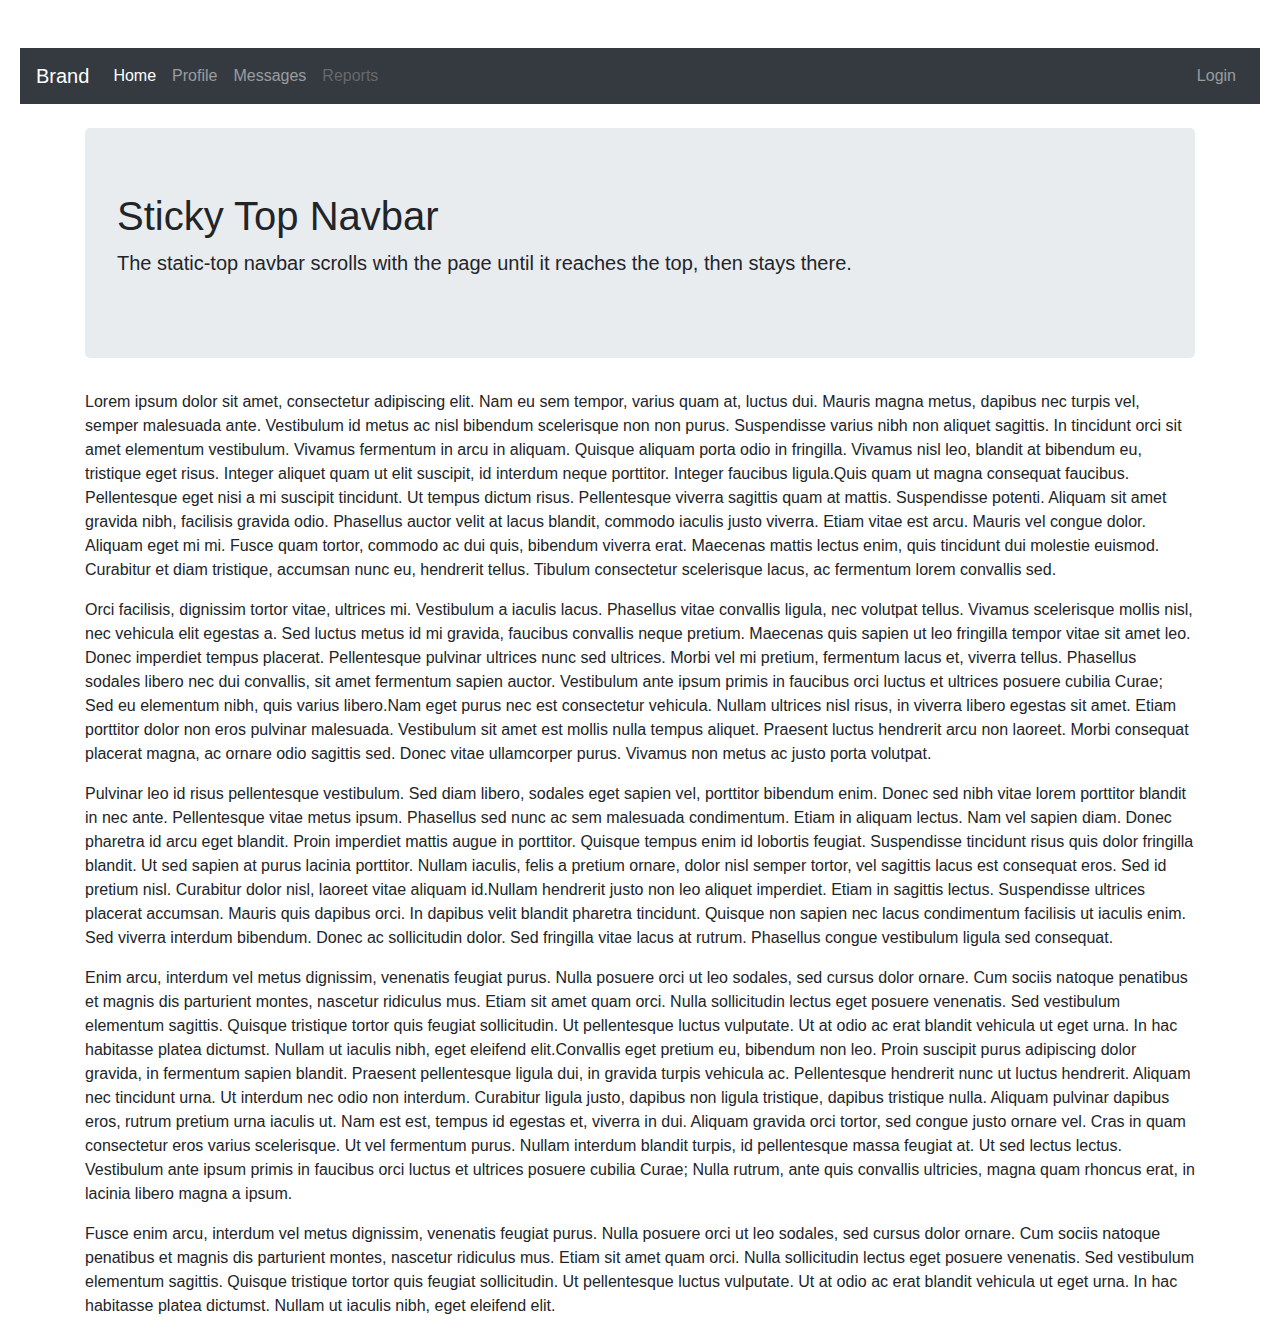
<file: sticky_top_navbar.html>
<!DOCTYPE html>
<html lang="en">
<head>
<meta charset="utf-8">
<meta name="viewport" content="width=device-width, initial-scale=1, shrink-to-fit=no">
<title>Bootstrap 4 Sticky Top Navbar</title>
<link rel="stylesheet" href="https://stackpath.bootstrapcdn.com/bootstrap/4.3.1/css/bootstrap.min.css">
<!-- <link rel="stylesheet" href="https://maxcdn.bootstrapcdn.com/font-awesome/4.7.0/css/font-awesome.min.css"> -->
<script src="https://ajax.googleapis.com/ajax/libs/jquery/3.3.1/jquery.min.js"></script>
<script src="https://cdnjs.cloudflare.com/ajax/libs/popper.js/1.14.7/umd/popper.min.js"></script>
<script src="https://stackpath.bootstrapcdn.com/bootstrap/4.3.1/js/bootstrap.min.js"></script>
<style type="text/css">
    .bs-example{
        margin: 20px;
    }
</style>
</head>
<body>
<div class="bs-example">
    <nav class="navbar navbar-expand-md navbar-dark bg-dark sticky-top mt-5">
        <a href="#" class="navbar-brand">Brand</a>
        <button type="button" class="navbar-toggler" data-toggle="collapse" data-target="#navbarCollapse">
            <span class="navbar-toggler-icon"></span>
        </button>

        <div class="collapse navbar-collapse" id="navbarCollapse">
            <div class="navbar-nav">
                <a href="#" class="nav-item nav-link active">Home</a>
                <a href="#" class="nav-item nav-link">Profile</a>
                <a href="#" class="nav-item nav-link">Messages</a>
                <a href="#" class="nav-item nav-link disabled" tabindex="-1">Reports</a>
            </div>
            <div class="navbar-nav ml-auto">
                <a href="#" class="nav-item nav-link">Login</a>
            </div>
        </div>
    </nav>

    <!-- Demo Content -->    
    <div class="container">
		<div class="jumbotron mt-4">
        	<h1>Sticky Top Navbar</h1>
        	<p class="lead">The static-top navbar scrolls with the page until it reaches the top, then stays there.</p>
    	</div>
        <p>Lorem ipsum dolor sit amet, consectetur adipiscing elit. Nam eu sem tempor, varius quam at, luctus dui. Mauris magna metus, dapibus nec turpis vel, semper malesuada ante. Vestibulum id metus ac nisl bibendum scelerisque non non purus. Suspendisse varius nibh non aliquet sagittis. In tincidunt orci sit amet elementum vestibulum. Vivamus fermentum in arcu in aliquam. Quisque aliquam porta odio in fringilla. Vivamus nisl leo, blandit at bibendum eu, tristique eget risus. Integer aliquet quam ut elit suscipit, id interdum neque porttitor. Integer faucibus ligula.Quis quam ut magna consequat faucibus. Pellentesque eget nisi a mi suscipit tincidunt. Ut tempus dictum risus. Pellentesque viverra sagittis quam at mattis. Suspendisse potenti. Aliquam sit amet gravida nibh, facilisis gravida odio. Phasellus auctor velit at lacus blandit, commodo iaculis justo viverra. Etiam vitae est arcu. Mauris vel congue dolor. Aliquam eget mi mi. Fusce quam tortor, commodo ac dui quis, bibendum viverra erat. Maecenas mattis lectus enim, quis tincidunt dui molestie euismod. Curabitur et diam tristique, accumsan nunc eu, hendrerit tellus. Tibulum consectetur scelerisque lacus, ac fermentum lorem convallis sed.</p>
        <p>Orci facilisis, dignissim tortor vitae, ultrices mi. Vestibulum a iaculis lacus. Phasellus vitae convallis ligula, nec volutpat tellus. Vivamus scelerisque mollis nisl, nec vehicula elit egestas a. Sed luctus metus id mi gravida, faucibus convallis neque pretium. Maecenas quis sapien ut leo fringilla tempor vitae sit amet leo. Donec imperdiet tempus placerat. Pellentesque pulvinar ultrices nunc sed ultrices. Morbi vel mi pretium, fermentum lacus et, viverra tellus. Phasellus sodales libero nec dui convallis, sit amet fermentum sapien auctor. Vestibulum ante ipsum primis in faucibus orci luctus et ultrices posuere cubilia Curae; Sed eu elementum nibh, quis varius libero.Nam eget purus nec est consectetur vehicula. Nullam ultrices nisl risus, in viverra libero egestas sit amet. Etiam porttitor dolor non eros pulvinar malesuada. Vestibulum sit amet est mollis nulla tempus aliquet. Praesent luctus hendrerit arcu non laoreet. Morbi consequat placerat magna, ac ornare odio sagittis sed. Donec vitae ullamcorper purus. Vivamus non metus ac justo porta volutpat.</p>
        <p>Pulvinar leo id risus pellentesque vestibulum. Sed diam libero, sodales eget sapien vel, porttitor bibendum enim. Donec sed nibh vitae lorem porttitor blandit in nec ante. Pellentesque vitae metus ipsum. Phasellus sed nunc ac sem malesuada condimentum. Etiam in aliquam lectus. Nam vel sapien diam. Donec pharetra id arcu eget blandit. Proin imperdiet mattis augue in porttitor. Quisque tempus enim id lobortis feugiat. Suspendisse tincidunt risus quis dolor fringilla blandit. Ut sed sapien at purus lacinia porttitor. Nullam iaculis, felis a pretium ornare, dolor nisl semper tortor, vel sagittis lacus est consequat eros. Sed id pretium nisl. Curabitur dolor nisl, laoreet vitae aliquam id.Nullam hendrerit justo non leo aliquet imperdiet. Etiam in sagittis lectus. Suspendisse ultrices placerat accumsan. Mauris quis dapibus orci. In dapibus velit blandit pharetra tincidunt. Quisque non sapien nec lacus condimentum facilisis ut iaculis enim. Sed viverra interdum bibendum. Donec ac sollicitudin dolor. Sed fringilla vitae lacus at rutrum. Phasellus congue vestibulum ligula sed consequat.</p>
        <p>Enim arcu, interdum vel metus dignissim, venenatis feugiat purus. Nulla posuere orci ut leo sodales, sed cursus dolor ornare. Cum sociis natoque penatibus et magnis dis parturient montes, nascetur ridiculus mus. Etiam sit amet quam orci. Nulla sollicitudin lectus eget posuere venenatis. Sed vestibulum elementum sagittis. Quisque tristique tortor quis feugiat sollicitudin. Ut pellentesque luctus vulputate. Ut at odio ac erat blandit vehicula ut eget urna. In hac habitasse platea dictumst. Nullam ut iaculis nibh, eget eleifend elit.Convallis eget pretium eu, bibendum non leo. Proin suscipit purus adipiscing dolor gravida, in fermentum sapien blandit. Praesent pellentesque ligula dui, in gravida turpis vehicula ac. Pellentesque hendrerit nunc ut luctus hendrerit. Aliquam nec tincidunt urna. Ut interdum nec odio non interdum. Curabitur ligula justo, dapibus non ligula tristique, dapibus tristique nulla. Aliquam pulvinar dapibus eros, rutrum pretium urna iaculis ut. Nam est est, tempus id egestas et, viverra in dui. Aliquam gravida orci tortor, sed congue justo ornare vel. Cras in quam consectetur eros varius scelerisque. Ut vel fermentum purus. Nullam interdum blandit turpis, id pellentesque massa feugiat at. Ut sed lectus lectus. Vestibulum ante ipsum primis in faucibus orci luctus et ultrices posuere cubilia Curae; Nulla rutrum, ante quis convallis ultricies, magna quam rhoncus erat, in lacinia libero magna a ipsum.</p>
        <p>Fusce enim arcu, interdum vel metus dignissim, venenatis feugiat purus. Nulla posuere orci ut leo sodales, sed cursus dolor ornare. Cum sociis natoque penatibus et magnis dis parturient montes, nascetur ridiculus mus. Etiam sit amet quam orci. Nulla sollicitudin lectus eget posuere venenatis. Sed vestibulum elementum sagittis. Quisque tristique tortor quis feugiat sollicitudin. Ut pellentesque luctus vulputate. Ut at odio ac erat blandit vehicula ut eget urna. In hac habitasse platea dictumst. Nullam ut iaculis nibh, eget eleifend elit.</p>
    </div>
</div>
</body>
</html>
</file>
<file: styles/styles.css>
/* Estilos de fuentes tipográficas */
@font-face {
	font-family: Futura;
	src: url(../fonts/futura/unicode.futurab.ttf);
}


/**/

body {
	min-width: 300px;
	background-image: url(../images/fondo_pagina.png);
	background-repeat: no-repeat;
	background-size: cover;
	background-color: black;
	background-position: center center;
	background-attachment: fixed;

}


/* Estilos de la cabecera */
h1 {
	font-family: Futura;
	display: inline;
	color: white;
}

.band-name {
	font-family: Futura;
	display: inline;
	color: white;
} 

.logo-cabecera {
	width: 80px;
}

.texto-vertical {
	writing-mode: vertical-lr;
	transform: rotate(180deg);
	max-height: 80px;
}

.panoramica-cabecera {
	height: 80px;
}
/* */

.margin-top-fix {
	margin-top: 120px;
}

/* Navigation Responsive*/
.topnav {
	overflow: hidden;
	background-color: #333;
}

.topnav a {
  float: left;
  display: block;
  color: #f2f2f2;
  text-align: center;
  padding: 14px 16px;
  text-decoration: none;
  font-size: 17px;
}

.topnav a:hover {
  background-color: #ddd;
  color: black;
}

.topnav a.active {
  background-color: #4CAF50;
  color: white;
}

.topnav .icon {
  display: none;
}

@media screen and (max-width: 600px) {
  .topnav a:not(:first-child) {display: none;}
  .topnav a.icon {
    float: right;
    display: block;
  }
}

@media screen and (max-width: 600px) {
  .topnav.responsive {position: relative;}
  .topnav.responsive .icon {
    position: absolute;
    right: 0;
    top: 0;
  }
  .topnav.responsive a {
    float: none;
    display: block;
    text-align: left;
  }
}
/* Navigation Responsive End */


/* flip card */
.card-flip > div {
  backface-visibility: hidden;
  transition: transform 300ms;
  transition-timing-function: linear;
  width: 100%;
  height: 100%;
  margin: 0;
  display: flex;

}

.card-front {
  transform: rotateY(0deg);
  text-align: center;
}

.card-back {
  transform: rotateY(180deg);
  position: absolute;
  top: 0;
}

.card-flip:hover .card-front {
  transform: rotateY(-180deg);
}
  
.card-flip:hover .card-back {
  transform: rotateY(0deg);
}


ol > li {
	font-size: 0.8em;
}

/* Quitada clase del ol del disco Live!*/
/*.live_cd_songs {
	font-size: 0.75em;
}*/

.scroll-vertical::-webkit-scrollbar{
	 display: none;
}

.card-flip-height {
  overflow-y: auto;
}

/* Altura de los videos en la página videos.html */
.h-175 {
	height: 320px;
} 

.bg-black {
	background-color: black;
}
</file>
